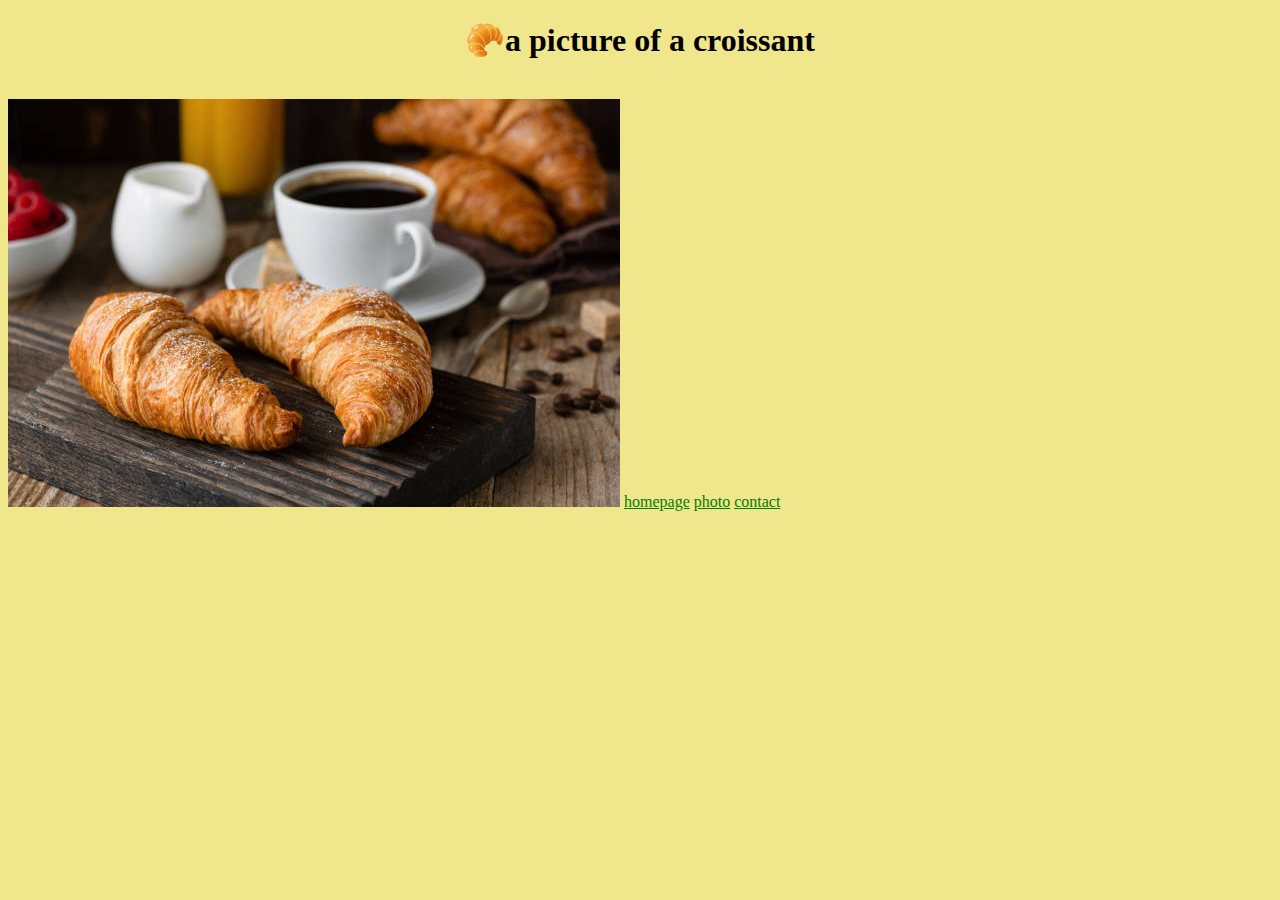
<file: index.html>
<!DOCTYPE html>
<html lang="en">
<head>
    <meta charset="UTF-8">
    <meta name="viewport" content="width=device-width, initial-scale=1.0">
    <link rel="stylesheet" href="style.css">
    <title>Document</title>
</head>
<body>
    <h1>🥐a picture of a croissant</h1>
    <br>
  <img src="istockphoto-1001971972-612x612.jpg" alt="">
  <a href="homepage.html">homepage</a>
  <a href="index.html">photo</a>
  <a href="contact.html">contact</a>
</body>
</html>
</file>
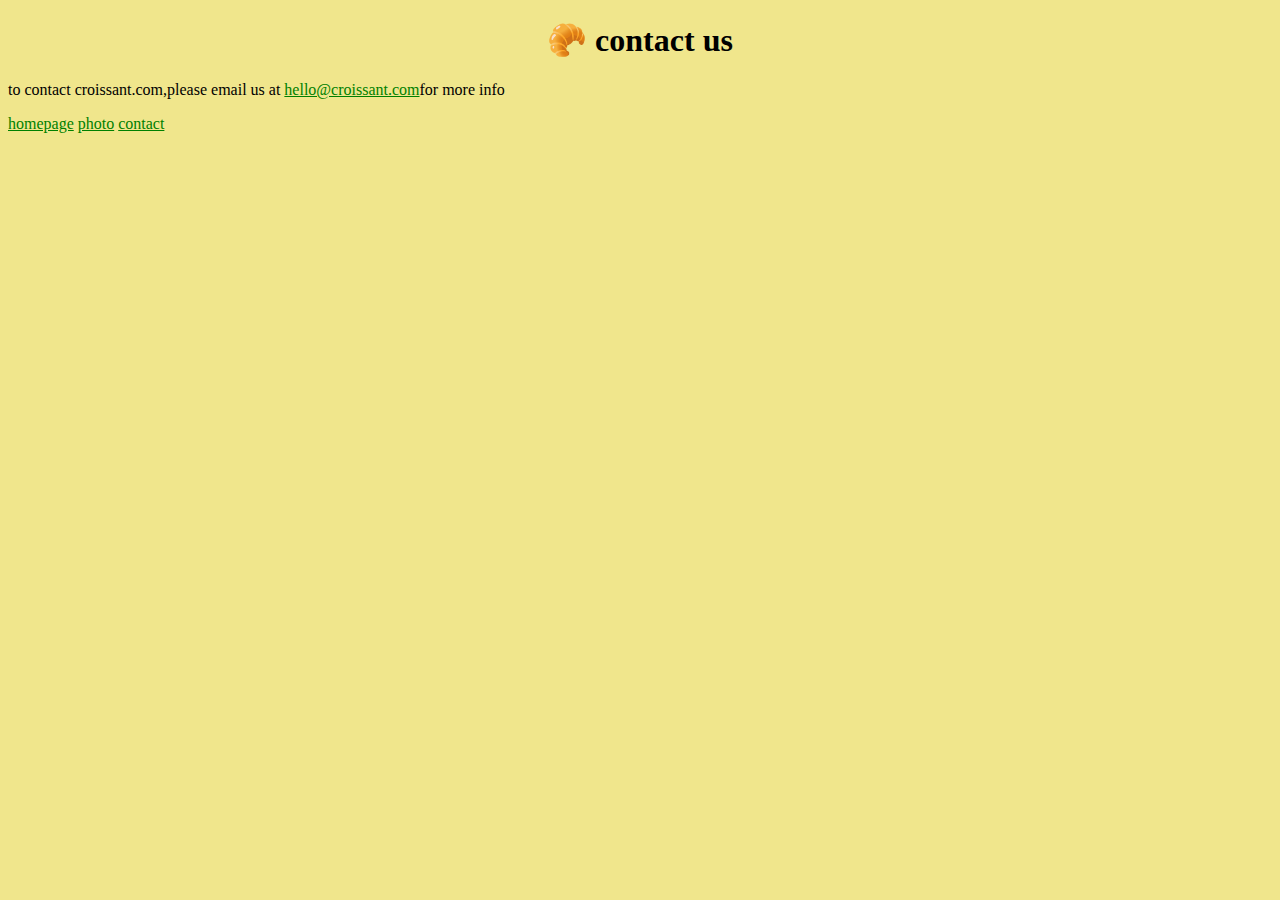
<file: contact.html>
<!DOCTYPE html>
<html lang="en">
<head>
    <meta charset="UTF-8">
    <meta name="viewport" content="width=device-width, initial-scale=1.0">
    <link rel="stylesheet" href="style.css">
    <title>Document</title>
</head>
<body>
   <h1>🥐 contact us</h1>
   <p>to contact croissant.com,please email us at <a href="mailto:hello@croissant.com">hello@croissant.com</a>for more info</p> 
<a href="homepage.html">homepage</a>
<a href="index.html">photo</a>
<a href="contact.html">contact</a>
</body>
</html>
</file>
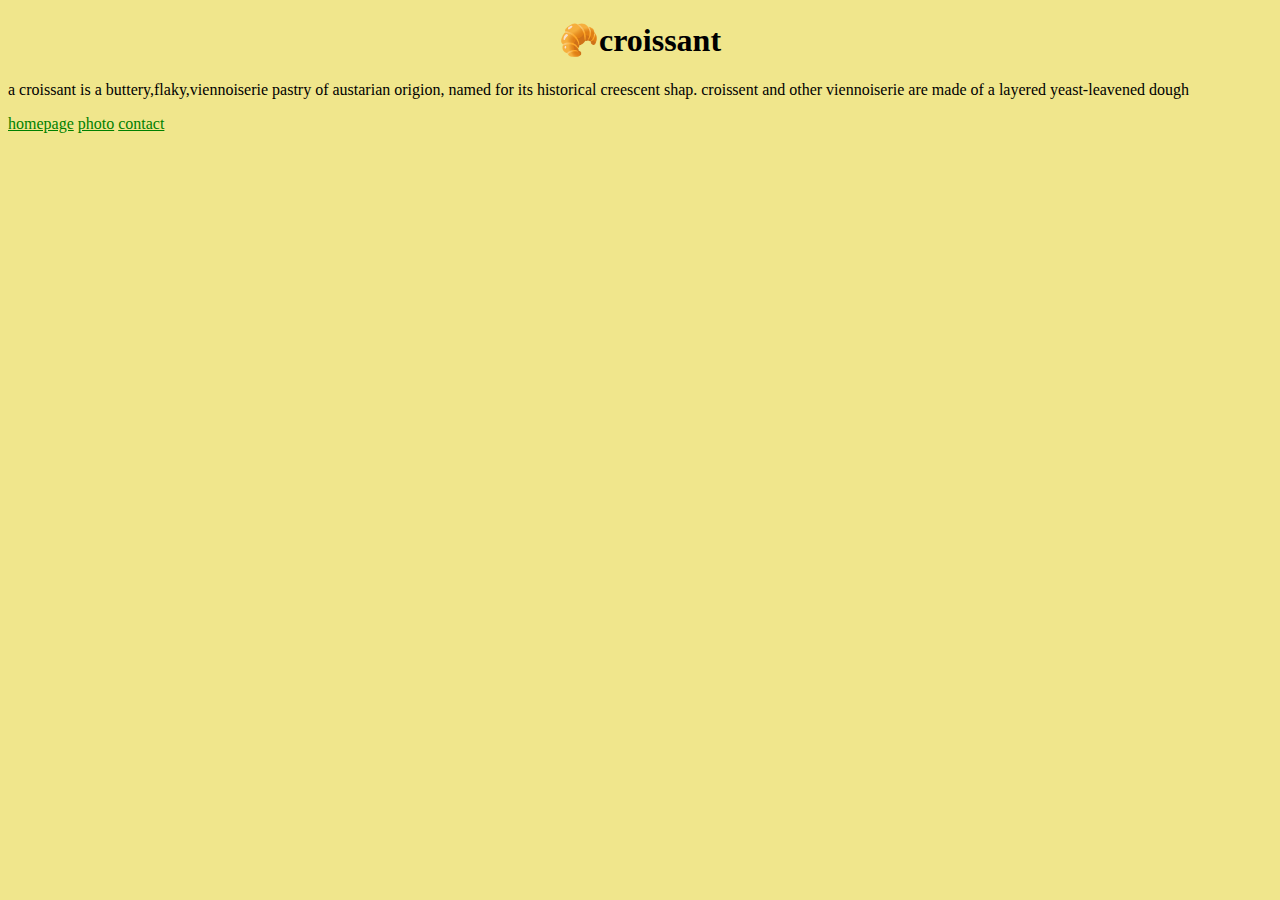
<file: homepage.html>
<!DOCTYPE html>
<html lang="en">
<head>
    <meta charset="UTF-8">
    <meta name="viewport" content="width=device-width, initial-scale=1.0">
   <link rel="stylesheet" href="style.css">
    <title>Document</title>
</head>
<body>
    <h1>🥐croissant</h1>
    <p>a croissant is a buttery,flaky,viennoiserie pastry of austarian origion, named
         for its historical creescent shap. croissent and other viennoiserie are made
        of a layered yeast-leavened dough</p>
        <a href="homepage.html">homepage</a>
        <a href="index.html">photo</a>
        <a href="contact.html">contact</a>
</body>
</html>
</file>
<file: style.css>
body{
    background-color: khaki;
}
h1{
    text-align: center;
}
a{
    color: green;
   text-align: center;
}
</file>
